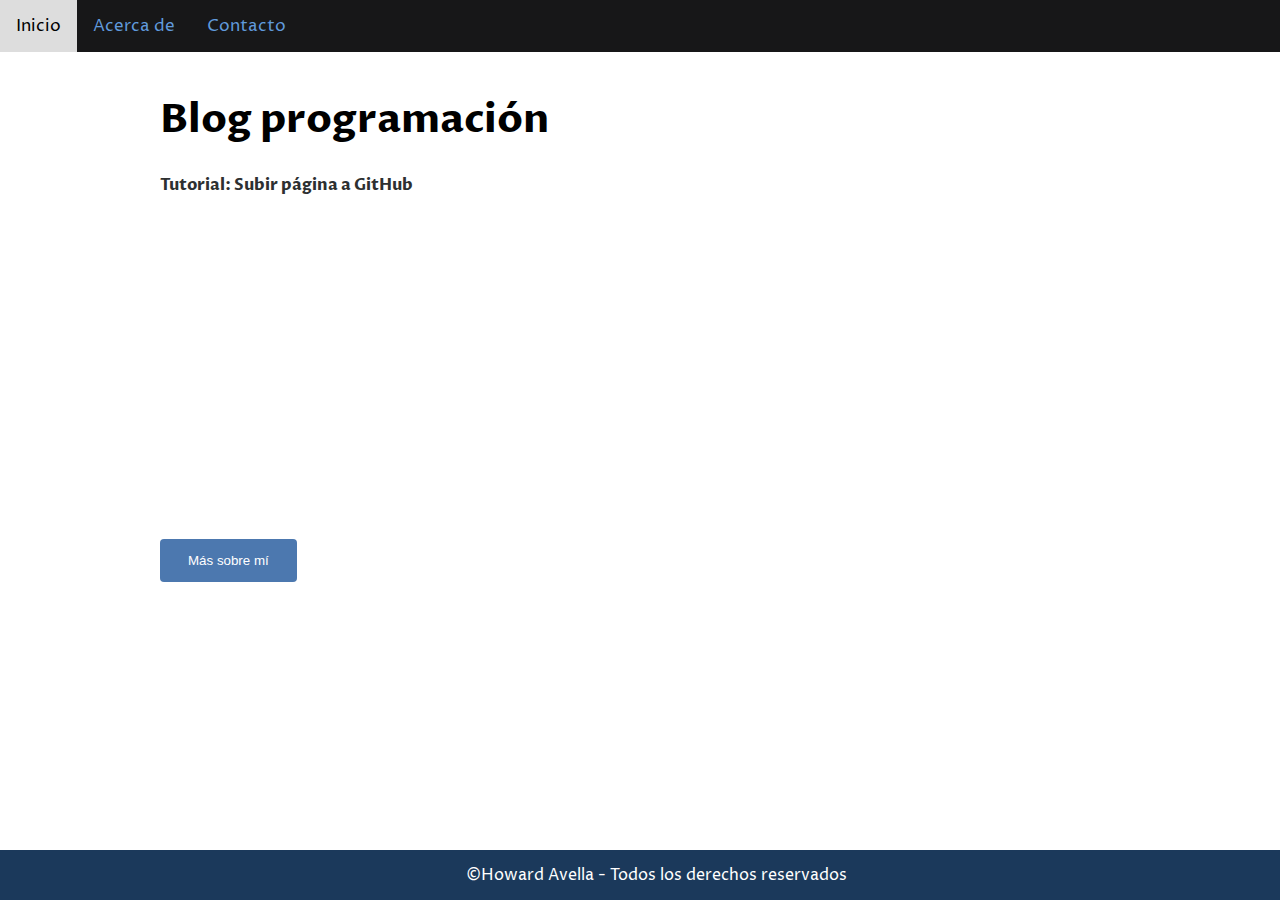
<file: index.html>
<!DOCTYPE html>
<html lang="en">
<head>
    <meta charset="UTF-8">
    <meta http-equiv="X-UA-Compatible" content="IE=edge">
    <meta name="viewport" content="width=device-width, initial-scale=1.0">
    <title>Blog howguitar</title>
    <link rel="icon" type="jpg" href="Resources/howguitar.jpg">
    <link rel="stylesheet" href="styles.css">
</head>
<body>
    <nav>
        <a href="index.html">Inicio</a>
        <a href="about.html">Acerca de</a>
        <a href="contact.html">Contacto</a>

    </nav>
    
    <section>
        <h1>Blog programación</h1><br>
        <h2>Tutorial: Subir página a GitHub</h2>
        <iframe width="560" height="315" src="https://www.youtube.com/embed/sLTNgxxSBR4" title="Cómo publicar un sitio web gratis con Github pages" frameborder="0" allow="accelerometer; autoplay; clipboard-write; encrypted-media; gyroscope; picture-in-picture; web-share" allowfullscreen></iframe><br>

        <a href="https://www.linkedin.com/in/yacero/" target="_blank"><button>Más sobre mí</button></a>
      
    </section>

    <footer>&copy;Howard Avella - Todos los derechos reservados</footer>

</body>
</html>
</file>
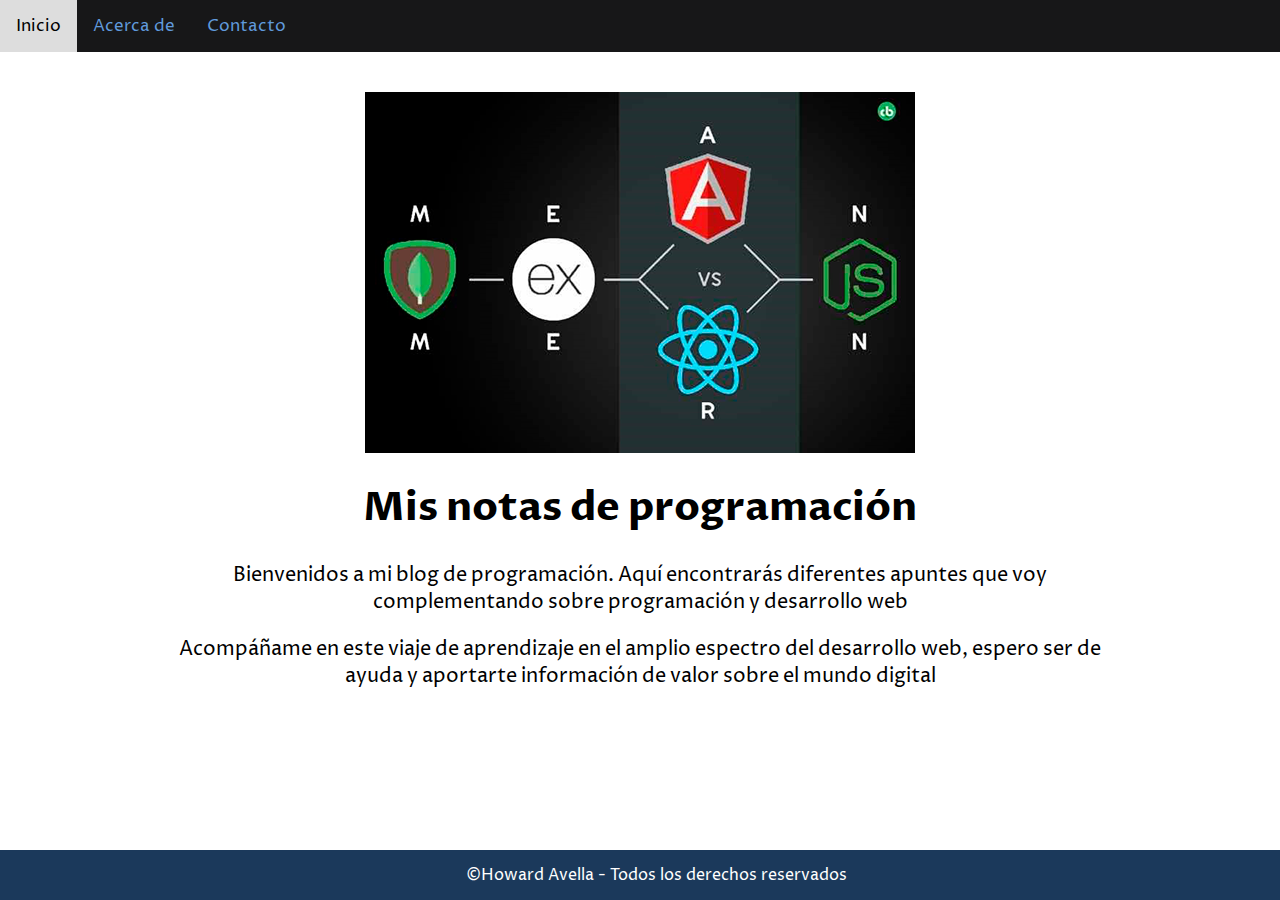
<file: about.html>
<!DOCTYPE html>
<html lang="en">
<head>
    <meta charset="UTF-8">
    <meta http-equiv="X-UA-Compatible" content="IE=edge">
    <meta name="viewport" content="width=device-width, initial-scale=1.0">
    <title>Blog howguitar</title>
    <link rel="icon" type="jpg" href="Resources/Yadid.jpg">
    <link rel="stylesheet" href="styles.css">
</head>
<body>
    <nav>
        <a href="index.html">Inicio</a>
        <a href="about.html">Acerca de</a>
        <a href="contact.html">Contacto</a>

    </nav>
    
    <section>
         <img src="Resources/DevNotes.png" alt="">

         
         <article><br>
            <h1>Mis notas de programación</h1><br>

            <p>Bienvenidos a mi blog de programación. Aquí encontrarás diferentes apuntes que voy complementando sobre programación y desarrollo web</p>

            <p>Acompáñame en este viaje de aprendizaje en el amplio espectro del desarrollo web, espero ser de ayuda y aportarte información de valor sobre el mundo digital</p>

         </article>
    </section>

    <footer>&copy;Howard Avella - Todos los derechos reservados</footer>

</body>
</html>
</file>
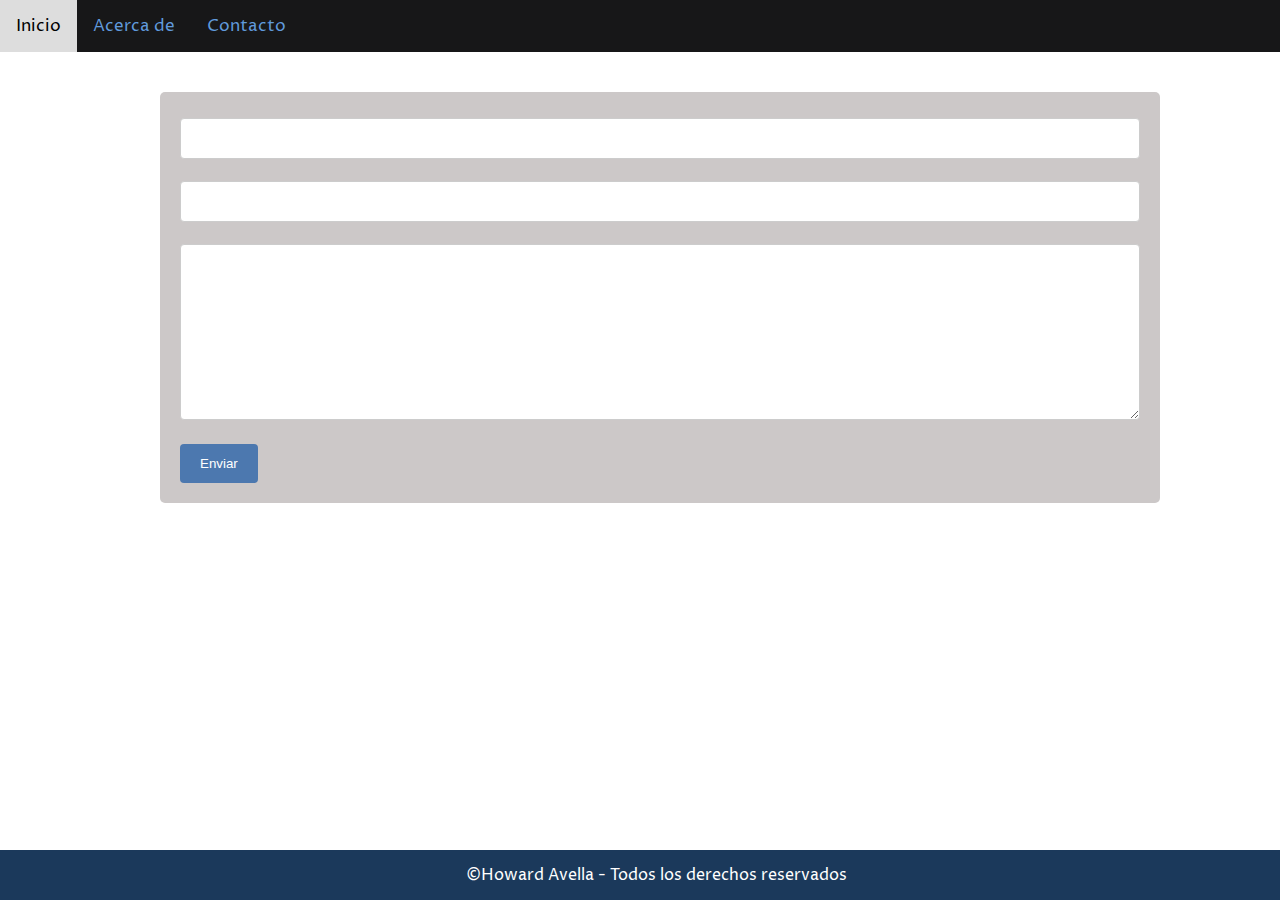
<file: contact.html>
<!DOCTYPE html>
<html lang="en">
<head>
    <meta charset="UTF-8">
    <meta http-equiv="X-UA-Compatible" content="IE=edge">
    <meta name="viewport" content="width=device-width, initial-scale=1.0">
    <title>Blog howguitar</title>
    <link rel="icon" type="jpg" href="Resources/Yadid.jpg">
    <link rel="stylesheet" href="styles.css">
</head>
<body>
    <nav>
        <a href="index.html">Inicio</a>
        <a href="about.html">Acerca de</a>
        <a href="contact.html">Contacto</a>

    </nav>
    
    <section>
        <form action="#">
            <input type="text"placeholter="Nombre"><br>
            <input type="text"placeholter="Asunto"><br>
            <textarea cols="30" rows="10"></textarea><br>
            <input type="submit"value="Enviar">
        <form>

        
    </section>

    <footer>&copy;Howard Avella - Todos los derechos reservados</footer>

</body>
</html>
</file>
<file: styles.css>
/*
CSS creado por David Ruiz 
para la clase 10 de Coding
Estudialo y disfrútalo
*/

/*Seteo General*/

@import url("https://fonts.googleapis.com/css2?family=Open+Sans&family=Proza+Libre&display=swap");

*{
  margin: 0;
  padding: 0;
  border: 0;
}

body{
  font-family: 'Open Sans', sans-serif;
  font-family: 'Proza Libre', sans-serif;
}

h2{
  color: #2d3031;
  font-size: 16px;
}

section{
  width: 75%;
  margin-left: auto;
  margin-right: auto;
  margin-top: 40px;  
  font-size: 20px; 
  padding: 0px 10px;
}

nav {
  background-color: #171718;
  overflow: hidden;
  width: 100%;
}
  
nav a {
  float: left;
  display: block;
  color: rgb(96, 154, 220);
  text-align: center;
  padding: 14px 16px;
  text-decoration: none;
  font-size: 17px;
}
  
nav a:hover {
  background-color: #ddd;
  color: black;
}
  
nav a.active {
  background-color: #4c78af;
  color: white;
}

footer {
  position: fixed;
  left: 0;
  bottom: 0;
  width: 100%;
  background-color: rgb(27, 57, 91);
  color: white;
  text-align: center;
  padding: 14px 16px;
}

/*formulario*/
input[type=text], select, textarea {
  width: 100%;
  padding: 12px;
  border: 1px solid #ccc;
  border-radius: 4px;
  box-sizing: border-box;
  margin-top: 6px;
  margin-bottom: 16px;
  resize: vertical;
}

input[type=submit] {
  background-color: #4c78af;
  color: white;
  padding: 12px 20px;
  border: none;
  border-radius: 4px;
  cursor: pointer;
}

input[type=submit]:hover {
  background-color: #4c78af;
}

form {
  border-radius: 5px;
  background-color: #ccc8c8;
  padding: 20px;
  width: 100%;
}

/*Boton*/
button {
  border: none; 
  border-radius: 4px;
  color: white; 
  padding: 14px 28px; 
  cursor: pointer; 
}

button {background-color: #4c78af;} /* Green */
button:hover {background-color: #4c78af;}

/*Video de Youtube*/
iframe{
  border-radius: 4px;
  margin-top: 10px;
  margin-bottom: 10px;
}

article{
  text-align: center;
}

p{
  margin-bottom: 20px ;
}

img {
    display: block;
    margin: auto;
}
</file>
